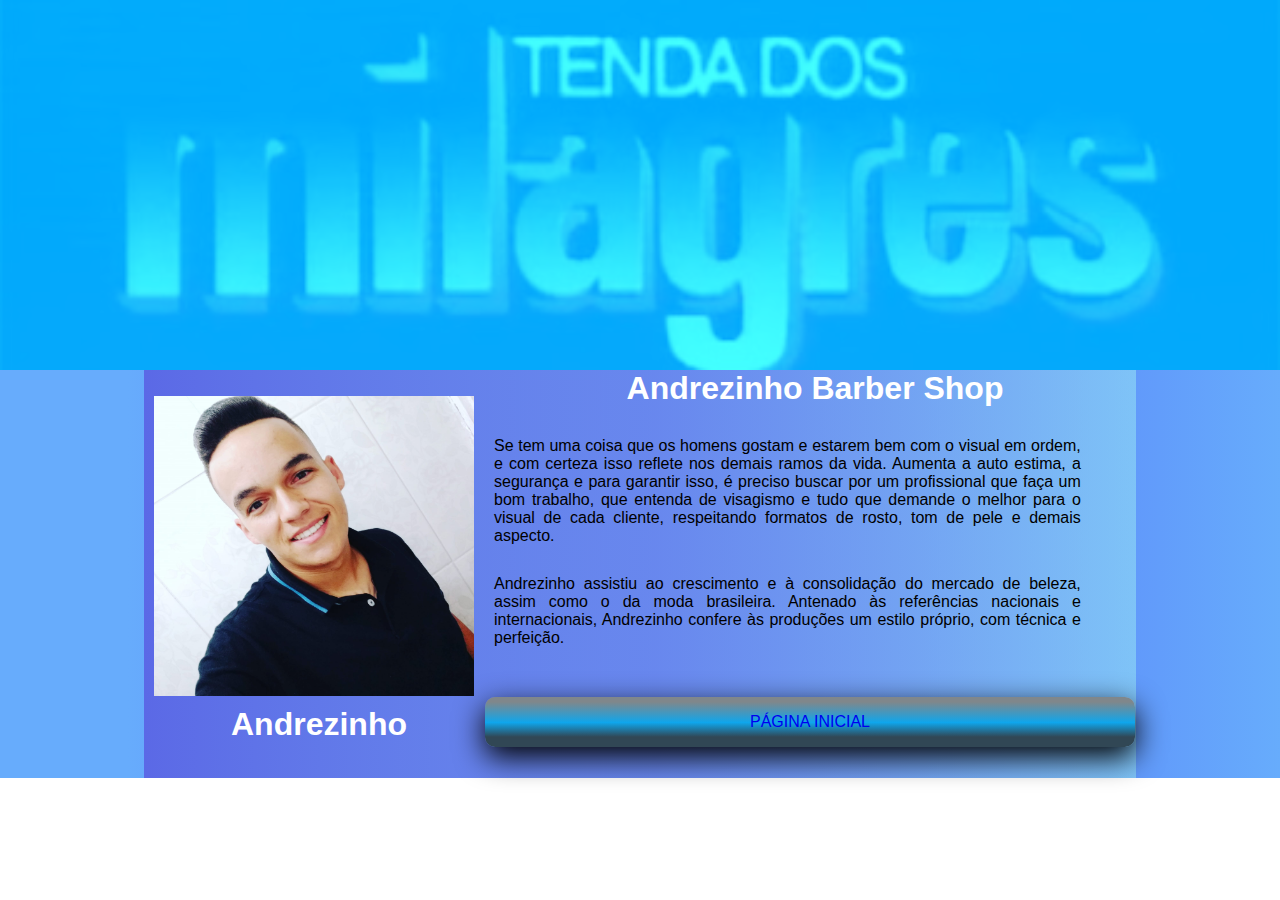
<file: Andrezinho.html>
<!DOCTYPE html>
<html lang="pt-br">
<head>
    <meta charset="UTF-8">
    <meta http-equiv="X-UA-Compatible" content="IE=edge">
    <meta name="viewport" content="width=device-width, initial-scale=1.0">
    <link rel="stylesheet" href="Css/style.css">
    <title>Tenda dos Milagres</title>
</head>
<body>
    <header>
        <div class="flex-container menu">
        </div>
    </header>

    <section>
        <div class="flex-container" id="quem-somos">
            <div>
                <h2>Andrezinho Barber Shop</h2>
                <p>
                    Se tem uma coisa que os homens gostam e estarem bem com o visual em ordem, e com certeza isso reflete nos demais ramos da vida. Aumenta a auto estima, a segurança e para garantir isso, é preciso buscar por um profissional que faça um bom trabalho, que entenda de visagismo e tudo que demande o melhor para o visual de cada cliente, respeitando formatos de rosto, tom de pele e demais aspecto.
                </p>
                <p>
                    Andrezinho assistiu ao crescimento e à consolidação do mercado de beleza, assim como o da moda brasileira. Antenado às referências nacionais e internacionais, Andrezinho confere às produções um estilo próprio, com técnica e perfeição.
                </p>
                <p>
                    <ul class="btn">
                        <li><a href="index.html" target="_blank">Página Inicial</a></li>
                    </ul>
                </p>  
            </div>

            <div>
                <img src="imagens/andre.jpg" alt="">
                <h2>Andrezinho</h2>
               
            </div>      
        </div>
    </section>
</body>
</html>
</file>
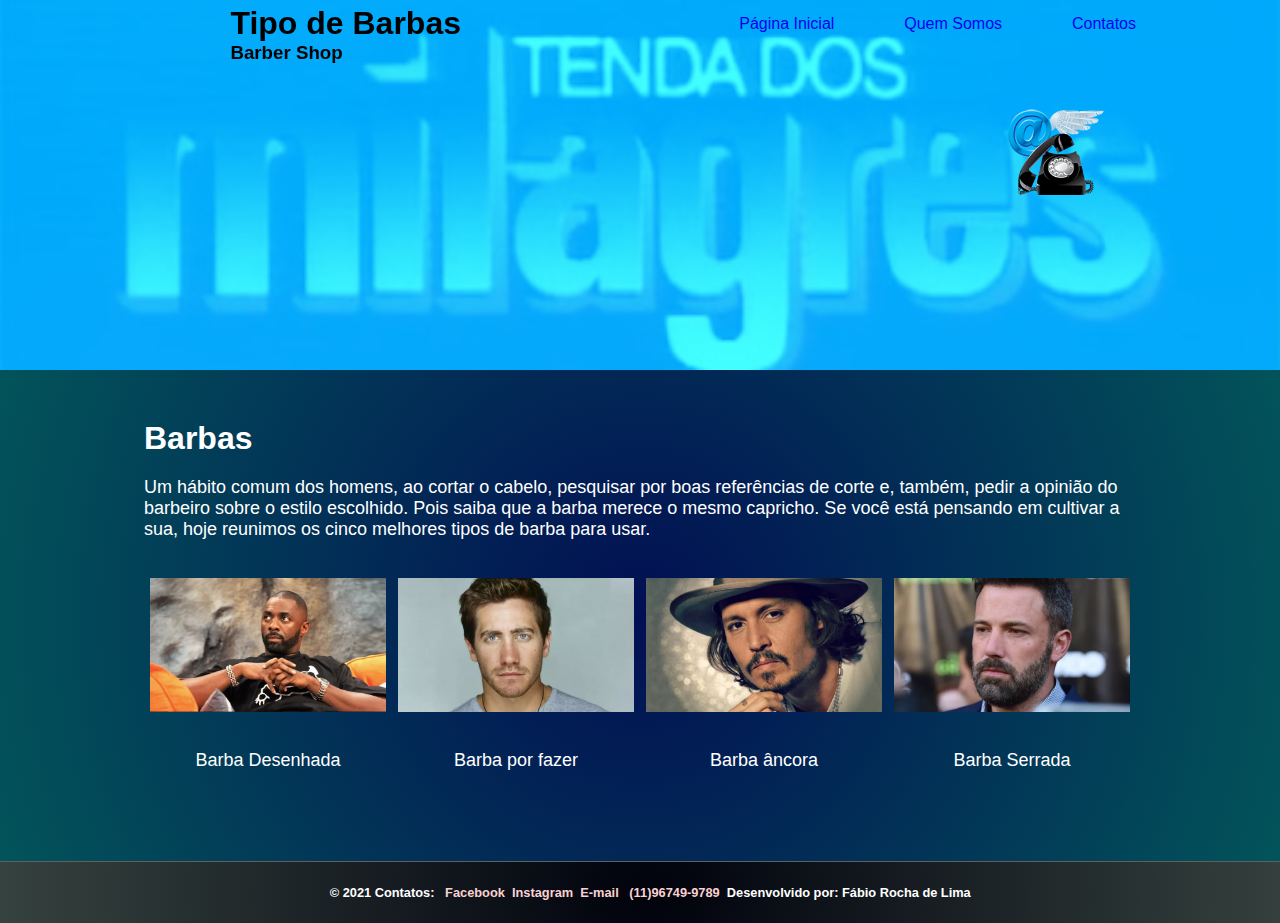
<file: barba.html>
<!DOCTYPE html>
<html lang="pt-br">
<head>
    <meta charset="UTF-8">
    <meta http-equiv="X-UA-Compatible" content="IE=edge">
    <meta name="viewport" content="width=device-width, initial-scale=1.0">
    <link rel="stylesheet" href="Css/style.css">
    <title>Barba</title>
</head>
<body>
    <header>
        <div class="flex-container menu">
            <marquee behavior="alternate" scrolldelay="200" height="100" width="341">
                <h1>Tipo de Barbas</h1>
                <h3>Barber Shop</h3>
            </marquee>
            <ul class="list-items">
                <li onmouseover="mudaFoto('./imagens/home.png')" onmouseout="mudaFoto('./imagens/contato1.png')">
                    <a href="index.html">Página Inicial</a>
                </li>

                <li onmouseover="mudaFoto('./imagens/quem-somos.png')" onmouseout="mudaFoto('./imagens/contato1.png')">
                    <a href="quemsomos.html">Quem Somos</a>
                </li>

                <li  onmouseover="mudaFoto('./imagens/contato1.png')" onmouseout="mudaFoto('./imagens/contato1.png')">
                    <a href="contato.html">Contatos</a>
                </li>
            </div>
        </ul>
        <img  id="icone"src="./imagens/contato1.png" alt=""/>
    </header>
    

    <blockquote>
        <div class="container-externo">
            <div class="flex-container" id="servicos">
                <div>
                    <h2>Barbas</h2>
                </div>
                <div>
                    <p>
                        Um hábito comum dos homens, ao cortar o cabelo, pesquisar por boas referências de corte e, também, pedir a opinião do barbeiro sobre o estilo escolhido. Pois saiba que a barba merece o mesmo capricho. Se você está pensando em cultivar a sua, hoje reunimos os cinco melhores tipos de barba para usar.
                    </p>
                </div>
                
                <div class="list-servicos">
                    <div class="item-imagem">
                        <div>
                            <a href="imagens/barba1.jpg">
                                <img src="imagens/barba1.jpg" alt="Barba">
                        </div>
                        <p>Barba Desenhada</p></a>
                    </div>

                    <div class="list-servicos">
                        <div class="item-imagem">
                            <div>
                                <a href="imagens/barba2.jpg">
                                    <img src="imagens/barba2.jpg" alt="Barba por fazer" >
                            </div>
                            <p>Barba por fazer</p></a>
                        </div>

                        <div class="list-servicos">
                            <div class="item-imagem">
                                <div>
                                    <a href="imagens/barba3.jpg">
                                        <img src="imagens/barba3.jpg" alt="Barba âncora">
                                </div>
                                <p>Barba âncora</p></a>
                            </div>

                            <div class="list-servicos">
                                <div class="item-imagem">
                                    <div>
                                        <a href="imagens/barba4.jpg" target="_blank">
                                            <img src="imagens/barba4.jpg" alt="Barba Serrada">
                                    </div>
                                    <p>Barba Serrada</p></a>
                                </div>
                            </div>
                        </div>
                    </div>
        </blockquote>

        <footer>
            <p>&copy; 2021 Contatos: &nbsp;
                <a href="https://www.facebook.com/fabio.rocha.1004">Facebook</a>&nbsp; 
                <a href="https://www.instagram.com/fabio.rocha.1004">Instagram</a>&nbsp; 
                <a href="mailto:spartakfabi@gmail.com">E-mail</a> &nbsp;
                <a href="https://web.whatsapp.com/">(11)96749-9789</a>&nbsp;
                Desenvolvido por: Fábio Rocha de Lima
            </p>
        
        </footer>

</body>
</html>
</file>
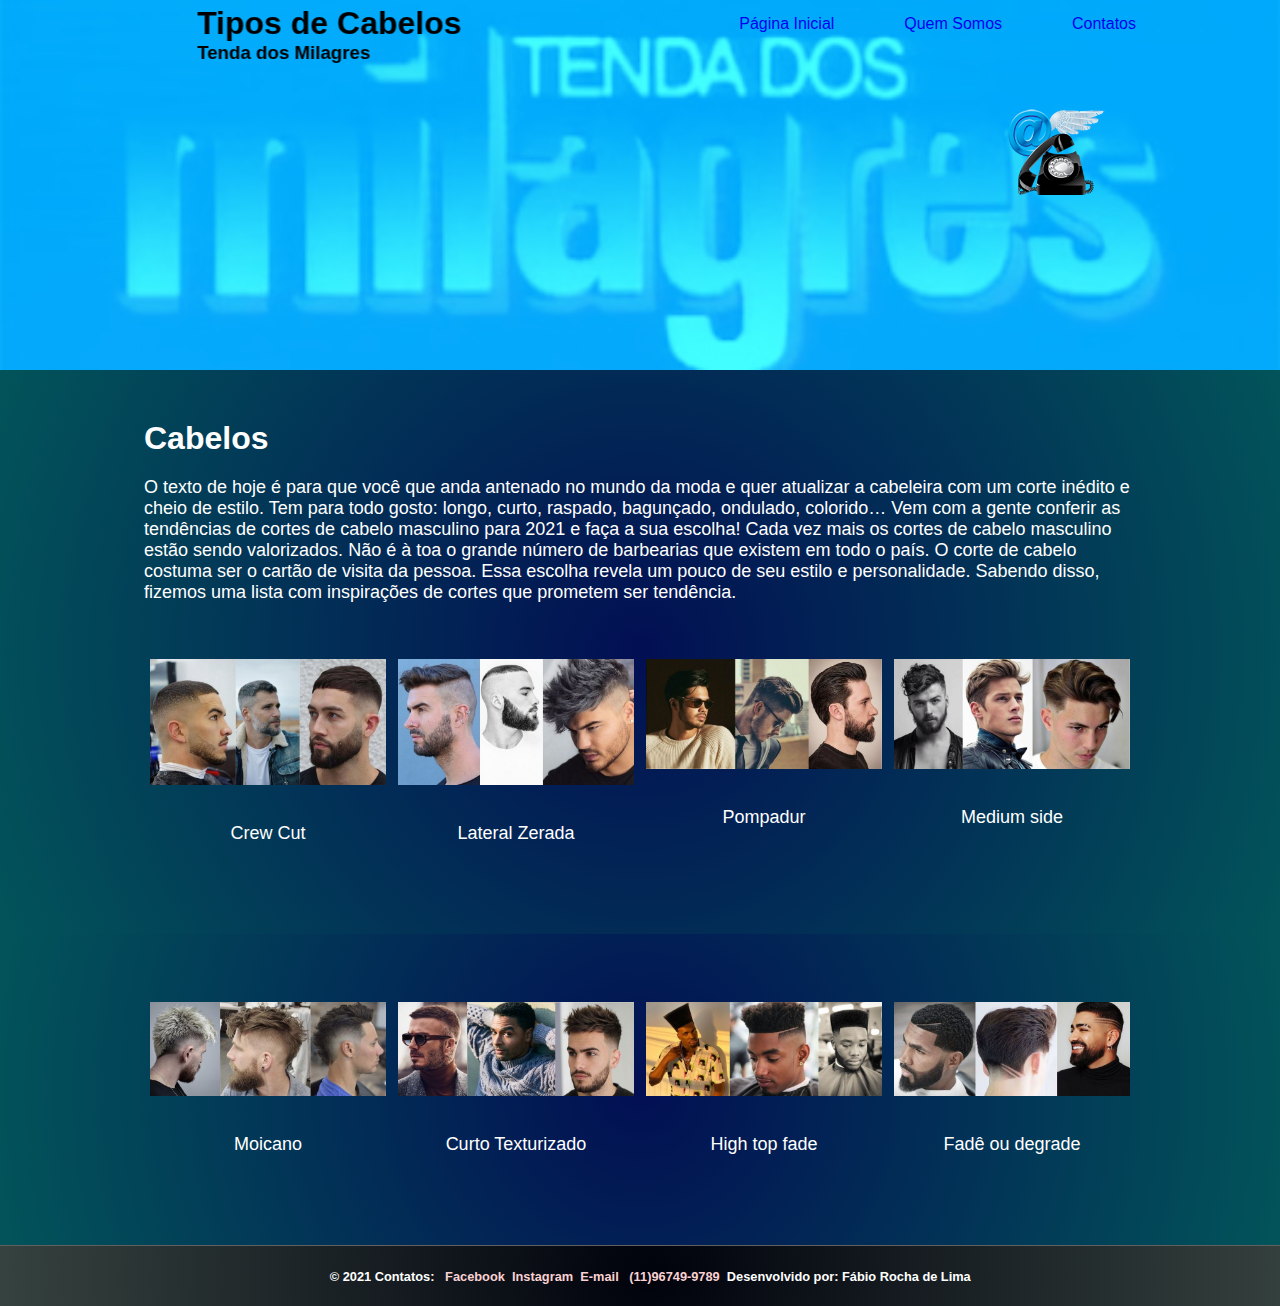
<file: cabelo.html>
<!DOCTYPE html>
<html lang="pt-br">
<head>
    <meta charset="UTF-8">
    <meta http-equiv="X-UA-Compatible" content="IE=edge">
    <meta name="viewport" content="width=device-width, initial-scale=1.0">
    <link rel="stylesheet" href="Css/style.css">
    <title>Cabelos</title>
</head>
<body>
    <header>
        <div class="flex-container menu">
            <marquee behavior="alternate" scrolldelay="200" height="100" width="341">
                <h1>Tipos de Cabelos</h1>
                <h3>Tenda dos Milagres</h3>
            </marquee>
            <ul class="list-items">
                <li onmouseover="mudaFoto('./imagens/home.png')" onmouseout="mudaFoto('./imagens/contato1.png')">
                    <a href="index.html">Página Inicial</a>
                </li>

                <li onmouseover="mudaFoto('./imagens/quem-somos.png')" onmouseout="mudaFoto('./imagens/contato1.png')">
                    <a href="quemsomos.html">Quem Somos</a>
                </li>

                <li  onmouseover="mudaFoto('./imagens/contato1.png')" onmouseout="mudaFoto('./imagens/contato1.png')">
                    <a href="contato.html">Contatos</a>
                </li>
            </div>
        </ul>
        <img  id="icone"src="./imagens/contato1.png" alt=""/>
    </header>
    

    <blockquote>
        <div class="container-externo">
            <div class="flex-container" id="servicos">
                <div>
                    <h2>Cabelos</h2>
                </div>
                <div>
                    <p>
                        O texto de hoje é para que você que anda antenado no mundo da moda e quer atualizar a cabeleira com um corte inédito e cheio de estilo. Tem para todo gosto: longo, curto, raspado, bagunçado, ondulado, colorido… Vem com a gente conferir as tendências de cortes de cabelo masculino para 2021 e faça a sua escolha!
                        Cada vez mais os cortes de cabelo masculino estão sendo valorizados. Não é à toa o grande número de barbearias que existem em todo o país. O corte de cabelo costuma ser o cartão de visita da pessoa. Essa escolha revela um pouco de seu estilo e personalidade. Sabendo disso, fizemos uma lista com inspirações de cortes que prometem ser tendência.
                    </p><br>
                </div>
                
                <div class="list-servicos">
                    <div class="item-imagem">
                        <div>
                            <a href="imagens/cabelo1.jpg">
                            <img src="imagens/cabelo1.jpg" alt="Crew Cut">
                        </div>
                        
                        <p>Crew Cut</p></a>
                    </div>

                    <div class="list-servicos">
                        <div class="item-imagem">
                            <div>
                                <a href="imagens/cabelo2.jpg" target="_blank">
                                    <img src="imagens/cabelo2.jpg" alt="Lateral Zerada" >
                            </div>
                            <p>Lateral Zerada</p></a>
                        </div>


                        <div class="list-servicos">
                            <div class="item-imagem">
                                <div>
                                    <a href="imagens/cabelo6.jpg" target="_blank">
                                        <img src="imagens/cabelo6.jpg" alt="Pompadur" >
                                </div>
                                <p>Pompadur</p></a>
                            </div>

                        <div class="list-servicos">
                            <div class="item-imagem">
                                <div>
                                    <a href="imagens/cabelo7.jpg" target="_blank">
                                        <img src="imagens/cabelo7.jpg" alt="Medium side">
                                </div>
                                <p>Medium side</p></a>
                            </div>
                        </div>
                    </div>
            </blockquote>

        <blockquote>
            <div class="container-externo">
                <div class="flex-container" id="servicos">
                    <div class="list-servicos ">
                        <div class="item-imagem">
                            <div>
                                <a href="imagens/cabelo5.jpg">
                                    <img src="imagens/cabelo5.jpg" alt="Moicano">
                            </div>
                            <p>Moicano</p></a>
                        </div>
    
                        <div class="list-servicos">
                            <div class="item-imagem">
                                <div>
                                    <a href="imagens/cabelo4.jpg">
                                        <img src="imagens/cabelo4.jpg" alt="Curto Texturizado" >
                                </div>
                                <p>Curto Texturizado</p></a>
                            </div>

                            <div class="list-servicos">
                                <div class="item-imagem">
                                    <div>
                                        <a href="imagens/cabelo8.jpg">
                                            <img src="imagens/cabelo8.jpg" alt="barba" >
                                    </div>
                                    <p>High top fade</p></a>
                                </div>
    
                            <div class="list-servicos">
                                <div class="item-imagem">
                                    <div>
                                        <a href="imagens/cabelo3.jpg" target="_blank">
                                            <img src="imagens/cabelo3.jpg" alt="Fadê ou degrade">
                                    </div>
                                    <p>Fadê ou degrade</p></a>
                                </div>
                            </div>
                        </div>
                    </div>
            </blockquote>

            <footer>
                <p>&copy; 2021 Contatos: &nbsp;
                    <a href="https://www.facebook.com/fabio.rocha.1004">Facebook</a>&nbsp; 
                    <a href="https://www.instagram.com/fabio.rocha.1004">Instagram</a>&nbsp; 
                    <a href="mailto:spartakfabi@gmail.com">E-mail</a> &nbsp;
                    <a href="https://web.whatsapp.com/">(11)96749-9789</a>&nbsp;
                    Desenvolvido por: Fábio Rocha de Lima
                </p>
            </footer>
    
</body>
</html>
</file>
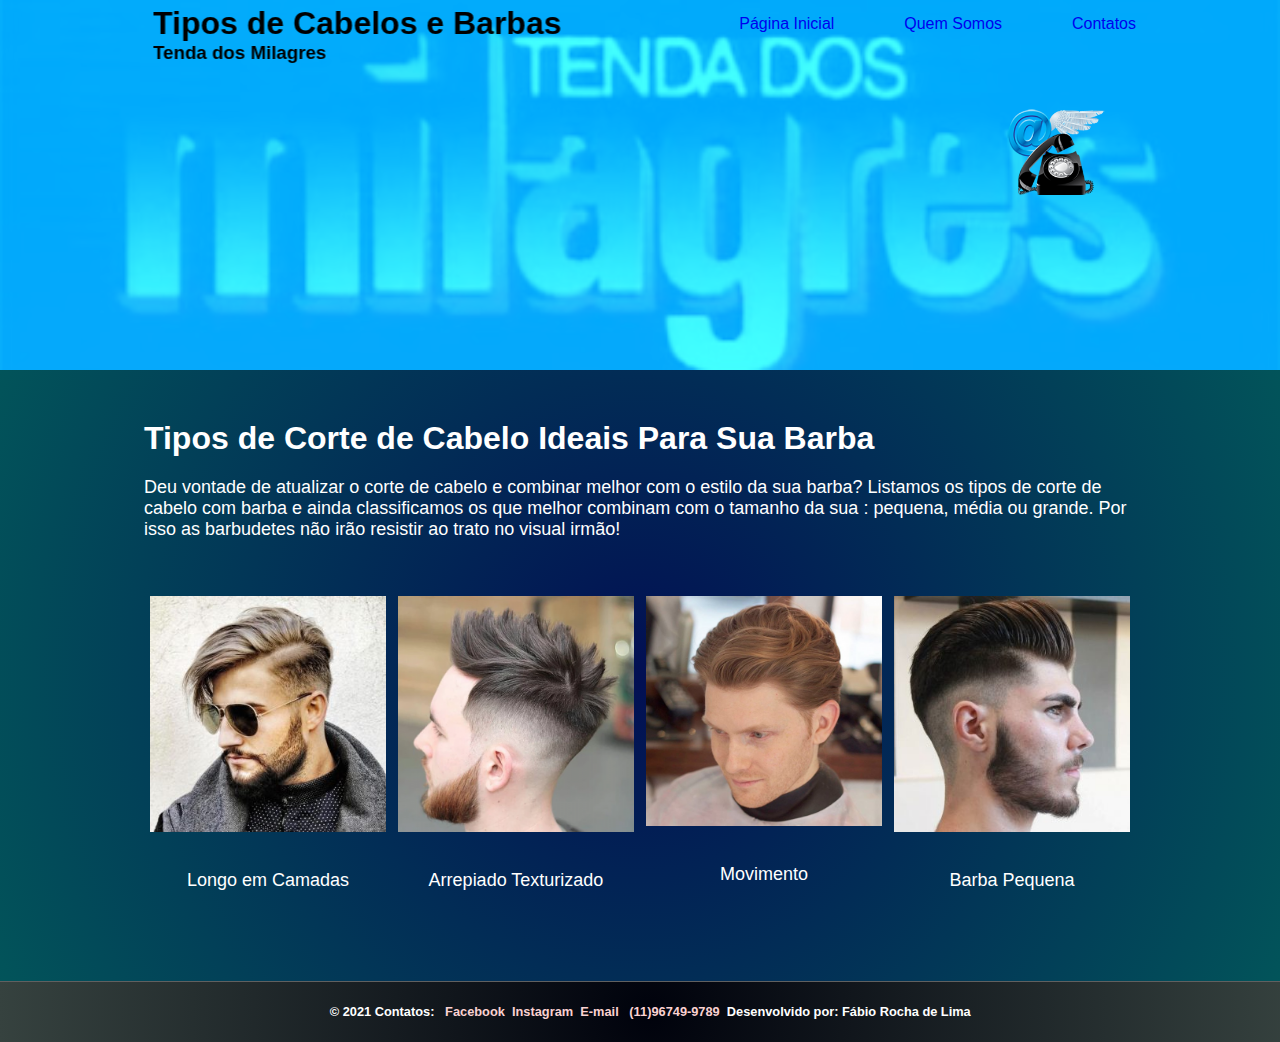
<file: cabelo_barba.html>
<!DOCTYPE html>
<html lang="pt-br">
<head>
    <meta charset="UTF-8">
    <meta http-equiv="X-UA-Compatible" content="IE=edge">
    <meta name="viewport" content="width=device-width, initial-scale=1.0">
    <link rel="stylesheet" href="Css/style.css">
    <title>Barba e Cabelo</title>
</head>
<body>
    <header>
        <div class="flex-container menu">
            <marquee behavior="alternate" scrolldelay="200" height="100" width="440">
                <h1>Tipos de Cabelos e Barbas</h1>
                <h3>Tenda dos Milagres</h3>
            </marquee>
            <ul class="list-items">
                <li onmouseover="mudaFoto('./imagens/home.png')" onmouseout="mudaFoto('./imagens/contato1.png')">
                    <a href="index.html">Página Inicial</a>
                </li>

                <li onmouseover="mudaFoto('./imagens/quem-somos.png')" onmouseout="mudaFoto('./imagens/contato1.png')">
                    <a href="quemsomos.html">Quem Somos</a>
                </li>

                <li  onmouseover="mudaFoto('./imagens/contato1.png')" onmouseout="mudaFoto('./imagens/contato1.png')">
                    <a href="contato.html">Contatos</a>
                </li>
            </div>
        </ul>
        <img  id="icone"src="./imagens/contato1.png" alt=""/>
    </header>
    

    <blockquote>
        <div class="container-externo">
            <div class="flex-container" id="servicos">
                <div>
                    <h2>Tipos de Corte de Cabelo Ideais Para Sua Barba</h2>
                </div>
                <div>
                    <p>
                        Deu vontade de atualizar o corte de cabelo e combinar melhor com o estilo da sua barba? Listamos os tipos de corte de cabelo com barba e ainda classificamos os que melhor combinam com o tamanho da sua : pequena, média ou grande. Por isso as barbudetes não irão resistir ao trato no visual irmão!
                    </p><br>
                </div>
                
                <div class="list-servicos">
                    <div class="item-imagem">
                        <div>
                            <a href="imagens/barba-cabelo3.jpg">
                            <img src="imagens/barba-cabelo3.jpg" alt="Longo em Camadas">
                        </div>
                        
                        <p>Longo em Camadas</p></a>
                    </div>

                    <div class="list-servicos">
                        <div class="item-imagem">
                            <div>
                                <a href="imagens/barba-cabelo1.png" target="_blank">
                                    <img src="imagens/barba-cabelo1.png" alt="Arrepiado Texturizado" >
                            </div>
                            <p>Arrepiado Texturizado</p></a>
                        </div>


                        <div class="list-servicos">
                            <div class="item-imagem">
                                <div>
                                    <a href="imagens/barba-cabelo4.png">
                                        <img src="imagens/barba-cabelo4.png" alt="Movimento" >
                                </div>
                                <p>Movimento</p></a>
                            </div>

                        <div class="list-servicos">
                            <div class="item-imagem">
                                <div>
                                    <a href="imagens/barba-cabelo5.jpg">
                                        <img src="imagens/barba-cabelo5.jpg" alt="Barba Pequena">
                                </div>
                                <p>Barba Pequena</p></a>
                            </div>
                        </div>
                    </div>
            </blockquote>

            <footer>
                <p>&copy; 2021 Contatos: &nbsp;
                    <a href="https://www.facebook.com/fabio.rocha.1004">Facebook</a>&nbsp; 
                    <a href="https://www.instagram.com/fabio.rocha.1004">Instagram</a>&nbsp; 
                    <a href="mailto:spartakfabi@gmail.com">E-mail</a> &nbsp;
                    <a href="https://web.whatsapp.com/">(11)96749-9789</a>&nbsp;
                    Desenvolvido por: Fábio Rocha de Lima
                </p>
            </footer>
    


</body>
</html>
</file>
<file: Css/style.css>
*{
    margin:0px;
    padding: 0px;
    font-family: 'Open Sans', sans-serif;
}
ul{
    list-style: none;
    margin: 0;
    padding: 0;
}

ul,
li,
a{
    text-decoration: none;
}

div img{
display: block;
width: 100%;
}

.flex-container{
    display: flex;
    max-width: 992px;
    margin: auto;
    width: 100%;
    min-width: 320px;
}

header img#icone{
    position: absolute;
    left: 1000px;
    top: 100px;
    width: 100px;
    height: 100px;
    padding: 5px;
    text-transform:uppercase;
    
}

header{
    background-color: #21D4FD;
    background-image: url(../imagens/logo.jpg);
    background-repeat: no-repeat;
    background-size:cover;
    background-position:center;
    background-blend-mode:overlay;
    height: 360px;
    display: flex;
    align-items: center;
    color: black;
    padding: 5px;
}

    header 
    .list-items{
        display:flex;
        max-width:40%;
        width: 100%;
        justify-content: space-between;
        height: 60vh;
        margin-top:1%;
    }
        .list-items li{
         color: black;
         transition:ease-in-out 0.8s;
        }

        .list-items:hover a{
            background-color: white;
            color:black;
            border: 10px solid #01090e;
            border-top:10px solid rgb(94, 92, 92);
            border-bottom:10px solid rgb(94, 92, 92);
            transition-timing-function: ease-in-out;
            font-size:110%;  
            background-image: linear-gradient(to right, #314755 0%, #26a0da  51%, #314755  100%);
            color: #fff;
            box-shadow: 25px 25px 30px black;
            transition:ease-in-out 0.8s;
        }
        
.btn {
    background-image: linear-gradient( #80878b 10%, #0fa6ec  51%, #314755  80%);
    margin: 1px;
    text-align: center;
    line-height: 50px;
    text-transform:uppercase;
    transition: 0.5s;
    background-size: 10%;
    color: white;            
    box-shadow: 0 10px 30px black;
    border-radius: 10px;
    display: block;
}

         .btn:hover {
           background-position: right center;
           color: #fff;
           font-size: 200%;
           box-shadow: 0 50px 30px black;
           transition: 1s;
         }
        
header .menu{
    justify-content: space-between;
}

section{
    width: 100%;
    display: flex;
    background-image: linear-gradient(to right, #67acfc 10%, #4d5ef7  51%, #67acfc  100%);
}

.apresentacao{
    height: 100vh;
    align-items: center;
    justify-content: space-between;
    background-image: linear-gradient(to right, #7f72f0 0%, #647dec7a);
    border: 1px 1px 1px;
    box-shadow: 0px 0px 10px rgb(41, 6, 238.1);
}

    .apresentacao.texto-apresentacao{
        min-height: 200px;
    }

    .texto-apresentacao h1{
        color: white;
        font-style:unset;
        font-size: 48px;
        margin-bottom: 10px;
        padding: 10px;
        font-family:monospace;
        justify-content: center;
    }

    .texto-apresentacao p{
        color: white;
        font-size: 24px;
        font-family:cursive;
        font-style:unset;
        padding: 20px 20px;
        justify-content: center;

    }

#quem-somos{
    flex-direction: row-reverse;
    align-items: center;
    justify-content:space-around;
    background-image: linear-gradient(to right, #5b69e6 0%, #9ff0f37a);
}

    #quem-somos h2{
        font-size: 32px;
        color: white;
        display: flex;
        margin-bottom: 20px;
        justify-content:center;
    }

    #quem-somos h2::before{
        content: "";
        height: 10px;
        width: 5px;
        margin-right: 5px;
        color: #122a57;
        position: relative;
        text-align: center;
    }

    #quem-somos p{
        margin-bottom:10px;
        width: 90%;
        text-align: justify;
        padding: 10px;
    }

    #quem-somos img{
        min-width: 320px;
        width: 300px;
        height: 300px;
        align-items: flex-start;
        padding:10px 10px;
    }

#quem{
    flex-direction: row-reverse;
    align-items: center;
    justify-content:space-around;
    background-image: linear-gradient(to right, #5b69e6 0%, #9ff0f37a);
}

        #quem p{
            margin: 5px 5px;
            width: 90%;
            text-align: justify;
            padding: 10px 10px;
        }

        #quem img{
            min-width: 420px;
            width: 90%;
            height:90%;
            align-items: center;
            padding:10px 10px;
        }

        #quem video{
            min-width: 420px;
            width: 90%;
            height:90%;
            align-items: center;
            padding:10px;
        }

.container-externo{
    background: radial-gradient(circle, rgb(2, 15, 83) 0%, rgb(2, 84, 90) 100%);
    width: 100%;
}


#servicos{
    flex-direction: column;
    padding-top: 50px;
    padding-bottom: 50px;
 }

        #servicos h2{
            color: white;
            font-size: 32px;
            margin-bottom: 20px;
        }

        #servicos p{
            color: white;
            margin-bottom: 20px;
            font-size: 18px;
        }

.list-servicos{
    display: flex;
    justify-content: space-between;
}

        .list-servicos, .item-servico, .item-imagem{
            text-align: center;
        }

.item-servico a{
    width: 420px;
    background-color: wheat;
    border-radius: 30px;
    height: 50px;
    text-align: center;
    margin-top: 20px;
    line-height: 50px;
    padding: 1px 10px;
    color: #122a57;
    font-size: 12px;
    font-weight: 700;
    transition: all .5s;
    border: 10px solid transparent;
}

        .item-servico a:hover{
            border: 5px solid #136497;
            border-radius: 30%;
            font-size:120%;
            margin-top: 20px;
            padding:10px 10px;
            box-shadow: 1px 1px 40px white;
        }

        .item-servico p{
            font-weight: 700;
            font-size: 18px;
            color: white;
            margin-top: 20px;
        }

        .item-servico img{
            width:99%;
            margin: auto;
        }

.item-imagem a{
    width: 220px;
    text-align: center;
    margin-top: 1px;
    padding: 1px 1px;
    font-size: 12px;
    text-decoration: none;
    transition: all .6s;
}
            .item-imagem a:hover{
                font-size:220%;
                background-color: grey;
                opacity: 0.2 ;
            }

            .item-imagem p{
                font-size: 10px;
                color: white;
                padding: 2px 2px;
            }

                .item-imagem img{
                width:95%;
                margin: auto;
            }

        /* FOOTER-RODAPE-CONTATO -SOMOS*/

        /* SOMOS */

#somos{
    flex-direction: column;
    padding:5%;
    border: 30% solid rgb(122, 168, 228);
    box-shadow: 30px 30px 300px rgb(24, 141, 236);
    background: rgba(12, 95, 189, 0.5);
    backdrop-filter: blur(10px);
    -webkit-backdrop-filter: blur(5%);
}               
        
        #somos h2{
            padding-top: 20px;
            text-align: center;
            color: white;
        }
        
        #somos img{
            max-width: 5%;
            max-height: 5%;
            display: inline-block;
            justify-content: space-around;
            vertical-align: middle;
            padding-right: 3%;
         }
         #somos a:hover{
            transition: all 0.8s;
            color: rgba(245, 3, 44, 0.938);
            font-size: large;
            opacity: 0.5;
            cursor: pointer;
            font-weight: bold;
        }
        
        #somos a,ul{
            color: white;
            
        }      

        /* CONTATO */
 .container-contato{
    background: radial-gradient(circle, rgb(2, 15, 83) 0%, rgb(2, 84, 90) 100%);
    width: 100%;
 }
   
        .container-contato p{
            font-size: 16px;
            color: white;
            justify-content:space-around;
            text-align: center;
            width: 100%;
            font-family:cursive;
            font-style:unset;
            padding: 20px;
        }

        .container-contato img{
            width:50%;
            height: 60%;
            margin: auto;
        }

        .container-contato img:hover{
            background: rgb(201, 127, 127);
            transition: 3s;
            -webkit-transform: scale(0.7);
            -ms-transform: scale(0.7);
            transform: scale(0.7);
             opacity: 0.5 ;
            cursor: pointer;
        }

               /* RODAPE */
.rodape{
    z-index: 10;
    max-width:25%;
    margin: auto ;
    min-height:2%;
    text-align: center;
    padding: 20px 10px;
    background: rgba(9, 198, 255, 0.1);
    backdrop-filter: blur(100px);
    -webkit-backdrop-filter: blur(10px);
    border-radius: 5%;
    vertical-align:middle;
}             
            
          .rodape p{
               color: white;
               text-align: center;
               line-height: 1.5rem;
                }
        /* FOOTER */
footer{
    width: 100%;
    font-weight: bold;
    background: radial-gradient(circle, rgb(0, 2, 12) 0%, rgb(54, 66, 63) 100%);
    height: 40px;
    display: flex;
    align-items: center;
    padding: 0.8em;;  
    justify-content: center;
    font-size: 0.8em;
    color: white;
    border-top: 1px solid #606060;
    
    }       

    footer a{
        transition:all 0.8s;
        cursor: pointer; 
        color: rgb(250, 209, 209);
        justify-content: center;
    }    
    footer a:hover{
        transform: scale(0.7);
        font-size: medium;
        font-weight: bold;
        transition:ease-in 0.8s;
        color: rgb(252, 7, 7);
        justify-content: center;
    }   
/*responsive*/

@media(max-width: 992px){

    .flex-container{
        flex-direction: column;
        align-items: center;
        display: grid;
        margin: auto;
        font-size: 1em;
        padding: auto;
    }
       
    .list-items{
        flex-direction:row;
        min-width: 320px;
        margin: auto;
        padding: 5px 40px;   
    }

    .list-items:hover li a{
        font-size:90%;    
    }

    .apresentacao{
        flex-direction: column-reverse;
        padding: 20px;
        margin-top: 50px;
    }

        .apresentacao .texto-apresentacao{
            width: 100%;
         }

    #quem-somos,#valores,#quem {
        flex-direction: column-reverse;
        padding: 2px;
        justify-items: center;
        
    }

        #quem-somos, #valores img{
            min-width: 220px;
            margin: auto;
        }

        #quem img video{
            width: 70%;
            height: 70%;
            margin: auto;
        }

    .list-servicos,
    p{
        flex-direction:column;
        text-align: justify;
        padding: 2%;
        font-size: 0.9em;
    }
    blockquote{
        text-align: center;
        width: 100%;
        height: 100%;
        flex-direction: column;
        align-items: center;
    }
    .container-externo{
        font-size: 0.9rem;
        align-items: center;
        text-align: center;
    }

        .list-servicos a {
            margin-bottom: 15px;
        }

        #servicos h2{
            padding: 0 2px;
        }

        header img#icone{
            flex-direction:row;
            min-width: 20px;
            position: absolute;
            left: 230px;
             top: 150px;
             width: 60px;
             height: 60px;
        }

    .item-servico,#quem img video{
        width: 50%;
        margin: auto;
    }

    .list-planos{
        flex-direction: column;
        align-items: flex-start;
        margin-bottom: 20px;
    }
        #planos h2{
            padding: 5px;
        }

        .list-planos .item-plano{
            max-width: 90%;
            margin: auto;
            width: 100%;
            margin-bottom: 20px;
        }
        .rodape{
            max-width:60%;
            min-height:5%;
            text-align: center;
            vertical-align:middle;
        }
    .footer{
      padding: 20% 20%;
      font-size: 0.8rem;       
    }
       .footer a,
       p{
        line-height: 20px;
        text-align: center;
        margin: 2%;
        padding: 0.8rem;;
       }
      
    }
</file>
